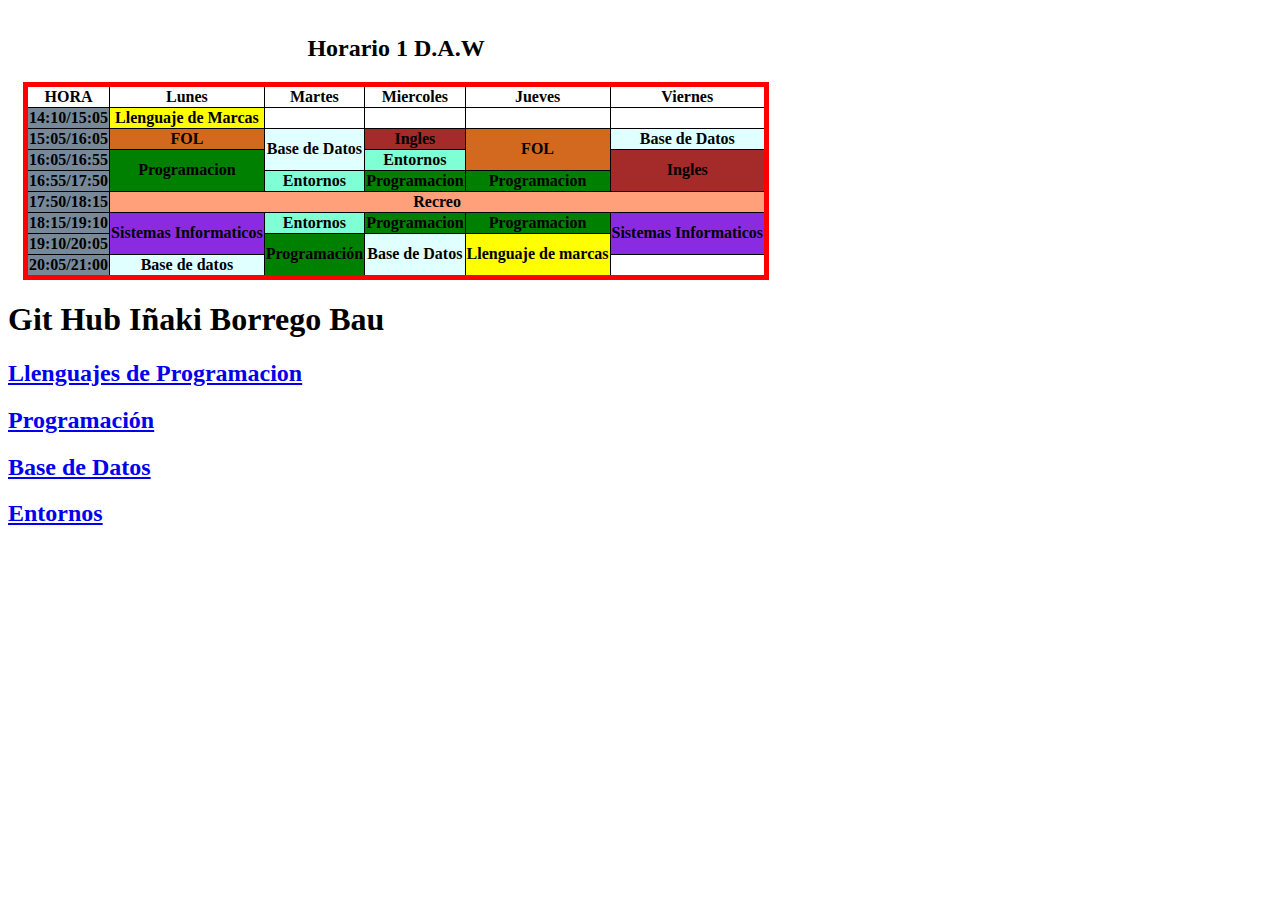
<file: Index.html>
<!DOCTYPE html>
<html lang="en">
<head>
    <meta charset="UTF-8">
    <title>Repositorio Git Hub</title>
    <link type="text/css" rel="stylesheet" href="estilos.css" >

</head>
<body>
<table>
    <caption> <H2>Horario 1 D.A.W</H2> </caption>
    <tr> <th>HORA</th><th>Lunes</th><th>Martes</th><th>Miercoles</th><th>Jueves</th><th>Viernes</th></tr>
    <tr> <th class="Horas">14:10/15:05</th><th class="llenguajes">Llenguaje de Marcas</th><th></th><th></th><th></th><th></th></tr>
    <tr> <th class="Horas">15:05/16:05</th><th class="Fol">FOL</th><th rowspan="2" class="base">Base de Datos</th><th class="ingles">Ingles</th><th rowspan="2" class="Fol">FOL</th><th class="base">Base de Datos</th></tr>
    <tr> <th class="Horas">16:05/16:55</th><th rowspan="2" class="prog">Programacion</th><th class="entornos">Entornos</th><th rowspan="2" class="ingles"   >Ingles</th></tr>
    <tr> <th class="Horas">16:55/17:50</th><th class="entornos">Entornos</th><th class="prog">Programacion</th><th class="prog">Programacion</th></tr>
    <tr> <th class="Horas">17:50/18:15</th><th class="recreo" colspan="5" >Recreo</th></tr>
    <tr> <th class="Horas">18:15/19:10</th><th rowspan="2" class="sistemas">Sistemas Informaticos</th><th class="entornos">Entornos</th><th class="prog">Programacion</th><th class="prog">Programacion</th><th rowspan="2"  class="sistemas">Sistemas Informaticos</th></tr>
    <tr> <th class="Horas" >19:10/20:05</th><th rowspan="2" class="prog" >Programación</th><th rowspan="2" class="base">Base de Datos</th><th rowspan="2" class="llenguajes">Llenguaje de marcas</th></tr>
    <tr> <th class="Horas">20:05/21:00</th><th class="base">Base de datos</th><th></th></tr>


</table>

<h1>Git Hub Iñaki Borrego Bau</h1>
<a href="https://github.com/Debau123/Clase/tree/main/LlenguajesProgramacion_1DAW"> <h2>Llenguajes de Programacion </h2></a>
<a href="https://github.com/Debau123/Programacion_1DAW"> <h2>Programación </h2></a>
<a href="https://github.com/Debau123/Clase/tree/main/BaseDeDatos_1DAW"> <h2>Base de Datos </h2></a>
<a href="https://github.com/Debau123/Clase/tree/main/Entornos_1DAW"> <h2>Entornos </h2></a>
</body>
</html>
</file>
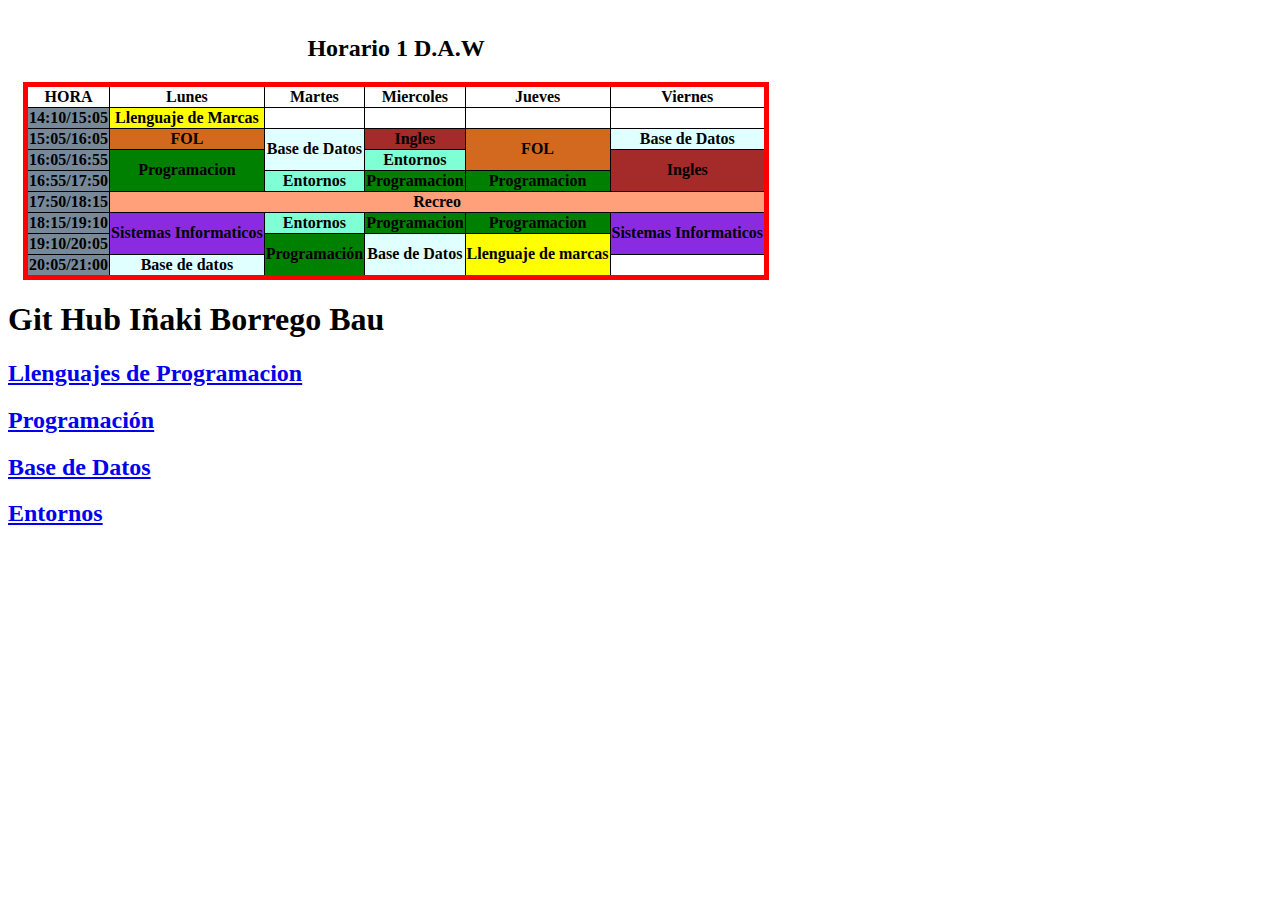
<file: index.html>
<!DOCTYPE html>
<html lang="en">
<head>
    <meta charset="UTF-8">
    <title>Repositorio Git Hub</title>
    <link type="text/css" rel="stylesheet" href="estilos.css" >

</head>
<body>
<table>
    <caption> <H2>Horario 1 D.A.W</H2> </caption>
    <tr> <th>HORA</th><th>Lunes</th><th>Martes</th><th>Miercoles</th><th>Jueves</th><th>Viernes</th></tr>
    <tr> <th class="Horas">14:10/15:05</th><th class="llenguajes">Llenguaje de Marcas</th><th></th><th></th><th></th><th></th></tr>
    <tr> <th class="Horas">15:05/16:05</th><th class="Fol">FOL</th><th rowspan="2" class="base">Base de Datos</th><th class="ingles">Ingles</th><th rowspan="2" class="Fol">FOL</th><th class="base">Base de Datos</th></tr>
    <tr> <th class="Horas">16:05/16:55</th><th rowspan="2" class="prog">Programacion</th><th class="entornos">Entornos</th><th rowspan="2" class="ingles"   >Ingles</th></tr>
    <tr> <th class="Horas">16:55/17:50</th><th class="entornos">Entornos</th><th class="prog">Programacion</th><th class="prog">Programacion</th></tr>
    <tr> <th class="Horas">17:50/18:15</th><th class="recreo" colspan="5" >Recreo</th></tr>
    <tr> <th class="Horas">18:15/19:10</th><th rowspan="2" class="sistemas">Sistemas Informaticos</th><th class="entornos">Entornos</th><th class="prog">Programacion</th><th class="prog">Programacion</th><th rowspan="2"  class="sistemas">Sistemas Informaticos</th></tr>
    <tr> <th class="Horas" >19:10/20:05</th><th rowspan="2" class="prog" >Programación</th><th rowspan="2" class="base">Base de Datos</th><th rowspan="2" class="llenguajes">Llenguaje de marcas</th></tr>
    <tr> <th class="Horas">20:05/21:00</th><th class="base">Base de datos</th><th></th></tr>


</table>

<h1>Git Hub Iñaki Borrego Bau</h1>
<a href="https://github.com/Debau123/Clase/tree/main/LlenguajesProgramacion_1DAW"> <h2>Llenguajes de Programacion </h2></a>
<a href="https://github.com/Debau123/Programacion_1DAW"> <h2>Programación </h2></a>
<a href="https://github.com/Debau123/Clase/tree/main/BaseDeDatos_1DAW"> <h2>Base de Datos </h2></a>
<a href="https://github.com/Debau123/Clase/tree/main/Entornos_1DAW"> <h2>Entornos </h2></a>
</body>
</html>
</file>
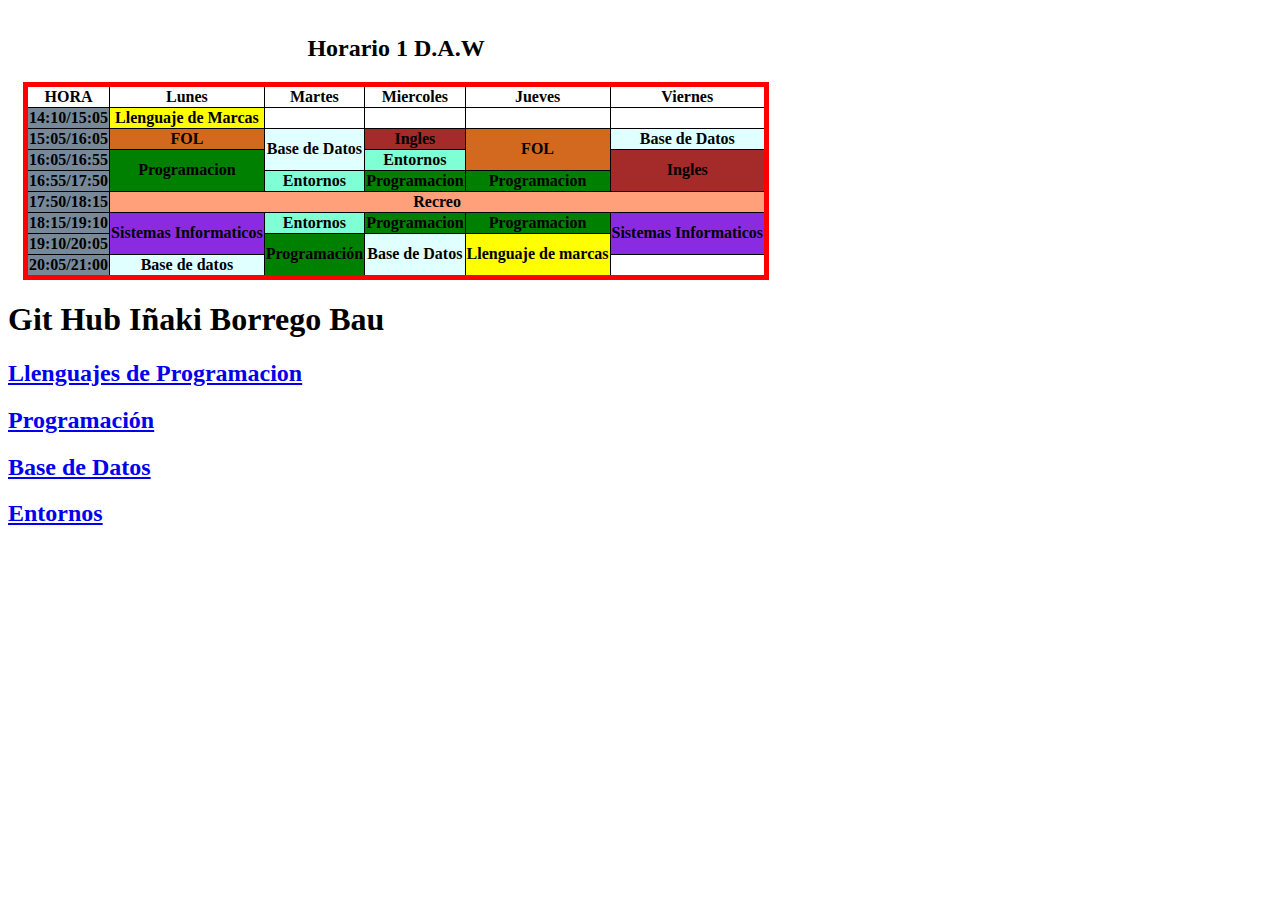
<file: Entornos_1DAW/Index.html>
<!DOCTYPE html>
<html lang="en">
<head>
    <meta charset="UTF-8">
    <title>Repositorio Git Hub</title>
    <link type="text/css" rel="stylesheet" href="estilos.css">
</head>
<body>
<table>
    <caption><H2>Horario 1 D.A.W</H2></caption>
    <tr>
        <th>HORA</th>
        <th>Lunes</th>
        <th>Martes</th>
        <th>Miercoles</th>
        <th>Jueves</th>
        <th>Viernes</th>
    </tr>
    <tr>
        <th class="Horas">14:10/15:05</th>
        <th class="llenguajes">Llenguaje de Marcas</th>
        <th></th>
        <th></th>
        <th></th>
        <th></th>
    </tr>
    <tr>
        <th class="Horas">15:05/16:05</th>
        <th class="Fol">FOL</th>
        <th rowspan="2" class="base">Base de Datos</th>
        <th class="ingles">Ingles</th>
        <th rowspan="2" class="Fol">FOL</th>
        <th class="base">Base de Datos</th>
    </tr>
    <tr>
        <th class="Horas">16:05/16:55</th>
        <th rowspan="2" class="prog">Programacion</th>
        <th class="entornos">Entornos</th>
        <th rowspan="2" class="ingles">Ingles</th>
    </tr>
    <tr>
        <th class="Horas">16:55/17:50</th>
        <th class="entornos">Entornos</th>
        <th class="prog">Programacion</th>
        <th class="prog">Programacion</th>
    </tr>
    <tr>
        <th class="Horas">17:50/18:15</th>
        <th class="recreo" colspan="5">Recreo</th>
    </tr>
    <tr>
        <th class="Horas">18:15/19:10</th>
        <th rowspan="2" class="sistemas">Sistemas Informaticos</th>
        <th class="entornos">Entornos</th>
        <th class="prog">Programacion</th>
        <th class="prog">Programacion</th>
        <th rowspan="2" class="sistemas">Sistemas Informaticos</th>
    </tr>
    <tr>
        <th class="Horas">19:10/20:05</th>
        <th rowspan="2" class="prog">Programación</th>
        <th rowspan="2" class="base">Base de Datos</th>
        <th rowspan="2" class="llenguajes">Llenguaje de marcas</th>
    </tr>
    <tr>
        <th class="Horas">20:05/21:00</th>
        <th class="base">Base de datos</th>
        <th></th>
    </tr>


</table>

<h1>Git Hub Iñaki Borrego Bau</h1>
<a href="https://github.com/Debau123/LlenguajesProgramacion_1DAW"><h2>Llenguajes de Programacion </h2></a>
<a href="https://github.com/Debau123/Programacion_1DAW"><h2>Programación </h2></a>
<a href="https://github.com/Debau123/BaseDeDatos_1DAW"><h2>Base de Datos </h2></a>
<a href="https://github.com/Debau123/Entornos_1DAW"><h2>Entornos </h2></a>
</body>
</html>
</file>
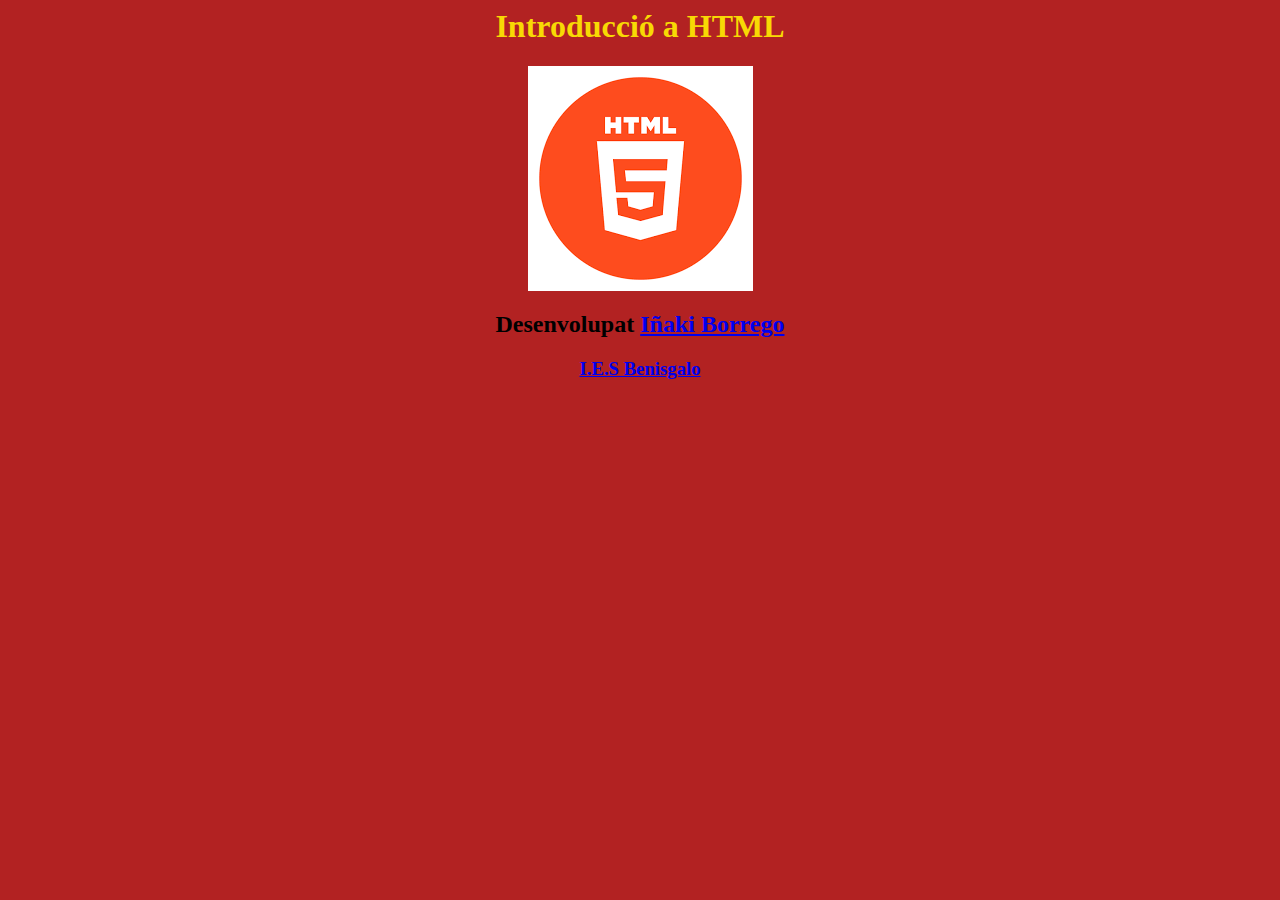
<file: LlenguajesProgramacion_1DAW/Practicas/Projecto_html/index_iñaki.html>
<html>
<head>
    <meta charset="UTF-8">
    <title>IBB HTML.Bàsic</title>
</head>

<body style="background-color: firebrick">
<center>
    <h1  style="color: #f8d904" >Introducció a HTML</h1>
    <a href="Tasques/tasques.html">
    <img src="descarga.png" height="225" width="225" alt="imatge" >
    </a>
    <h2>Desenvolupat <a href="Curriculum/curriculum.html">Iñaki Borrego</a></h2>
    <h3><a href="https://portal.edu.gva.es/iesbenigaslo/" >I.E.S Benisgalo</a> </h3>
</center>



</body>












</html>
</file>
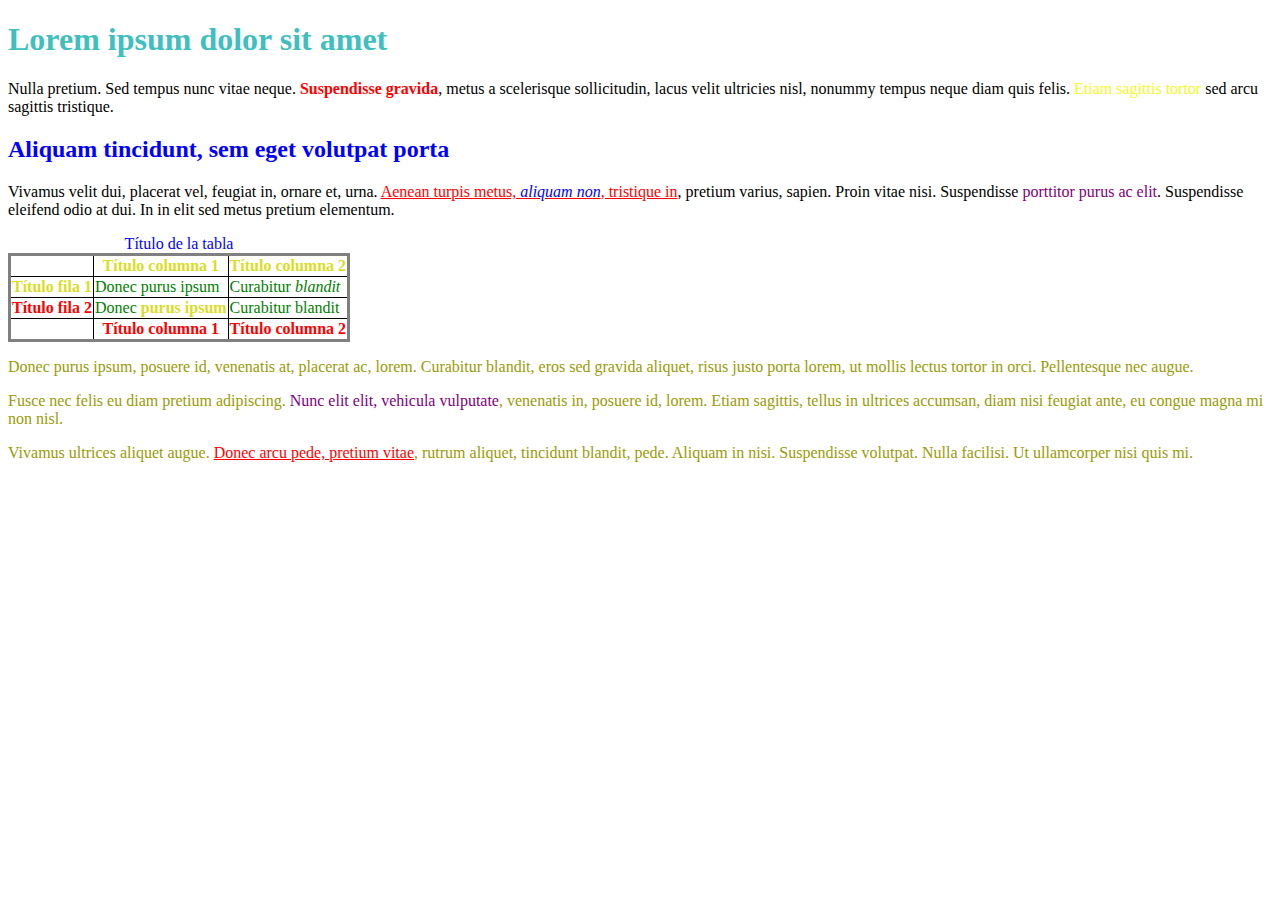
<file: LlenguajesProgramacion_1DAW/Practicas/EJERCICIOS CSS/Ejercicio 2/basic2.html>
<!DOCTYPE html>
<head>
    <meta charset="UTF-8" />
    <title>Exercici de selectors</title>
    <link type="text/css" rel="stylesheet" href="estilos.css">
</head>

<body>
<h1 id="titulo">Lorem ipsum dolor sit amet</h1>

<p>Nulla pretium. Sed tempus nunc vitae neque. <strong>Suspendisse gravida</strong>, metus a scelerisque sollicitudin, lacus velit
    ultricies nisl, nonummy tempus neque diam quis felis. <span class="destacado">Etiam sagittis tortor</span> sed arcu sagittis tristique.</p>

<h2 id="subtitulo">Aliquam tincidunt, sem eget volutpat porta</h2>

<p>Vivamus velit dui, placerat vel, feugiat in, ornare et, urna.  <a href="#">Aenean turpis metus, <em>aliquam non</em>, tristique in</a>, pretium varius, sapien. Proin vitae nisi.  Suspendisse <span class="especial">porttitor purus ac elit</span>. Suspendisse eleifend odio at dui. In in elit sed metus pretium elementum.</p>

<table summary="Descripción de la tabla y su contenido">
    <caption>Título de la tabla</caption>
    <thead>
    <tr>
        <th scope="col"></th>
        <th scope="col" class="especial">Título columna 1</th>
        <th scope="col" class="especial">Título columna 2</th>
    </tr>
    </thead>

    <tfoot>
    <tr>
        <th scope="col"></th>
        <th scope="col">Título columna 1</th>
        <th scope="col">Título columna 2</th>
    </tr>
    </tfoot>

    <tbody>
    <tr>
        <th scope="row" class="especial">Título fila 1</th>
        <td>Donec purus ipsum</td>
        <td>Curabitur <em>blandit</em></td>
    </tr>
    <tr>
        <th scope="row">Título fila 2</th>
        <td>Donec <strong>purus ipsum</strong></td>
        <td>Curabitur blandit</td>
    </tr>
    </tbody>
</table>

<div id="adicional">
    <p>Donec purus ipsum, posuere id, venenatis at, <span>placerat ac, lorem</span>. Curabitur blandit, eros sed gravida aliquet, risus justo
        porta lorem, ut mollis lectus tortor in orci. Pellentesque nec augue.</p>

    <p>Fusce nec felis eu diam pretium adipiscing. <span id="especial">Nunc elit elit, vehicula vulputate</span>, venenatis in,
        posuere id, lorem. Etiam sagittis, tellus in ultrices accumsan, diam nisi feugiat ante, eu congue magna mi non nisl.</p>

    <p>Vivamus ultrices aliquet augue. <a href="#">Donec arcu pede, pretium vitae</a>, rutrum aliquet, tincidunt blandit, pede.
        Aliquam in nisi. Suspendisse volutpat. Nulla facilisi. Ut ullamcorper nisi quis mi.</p>
</div>

</body>
</html>
</file>
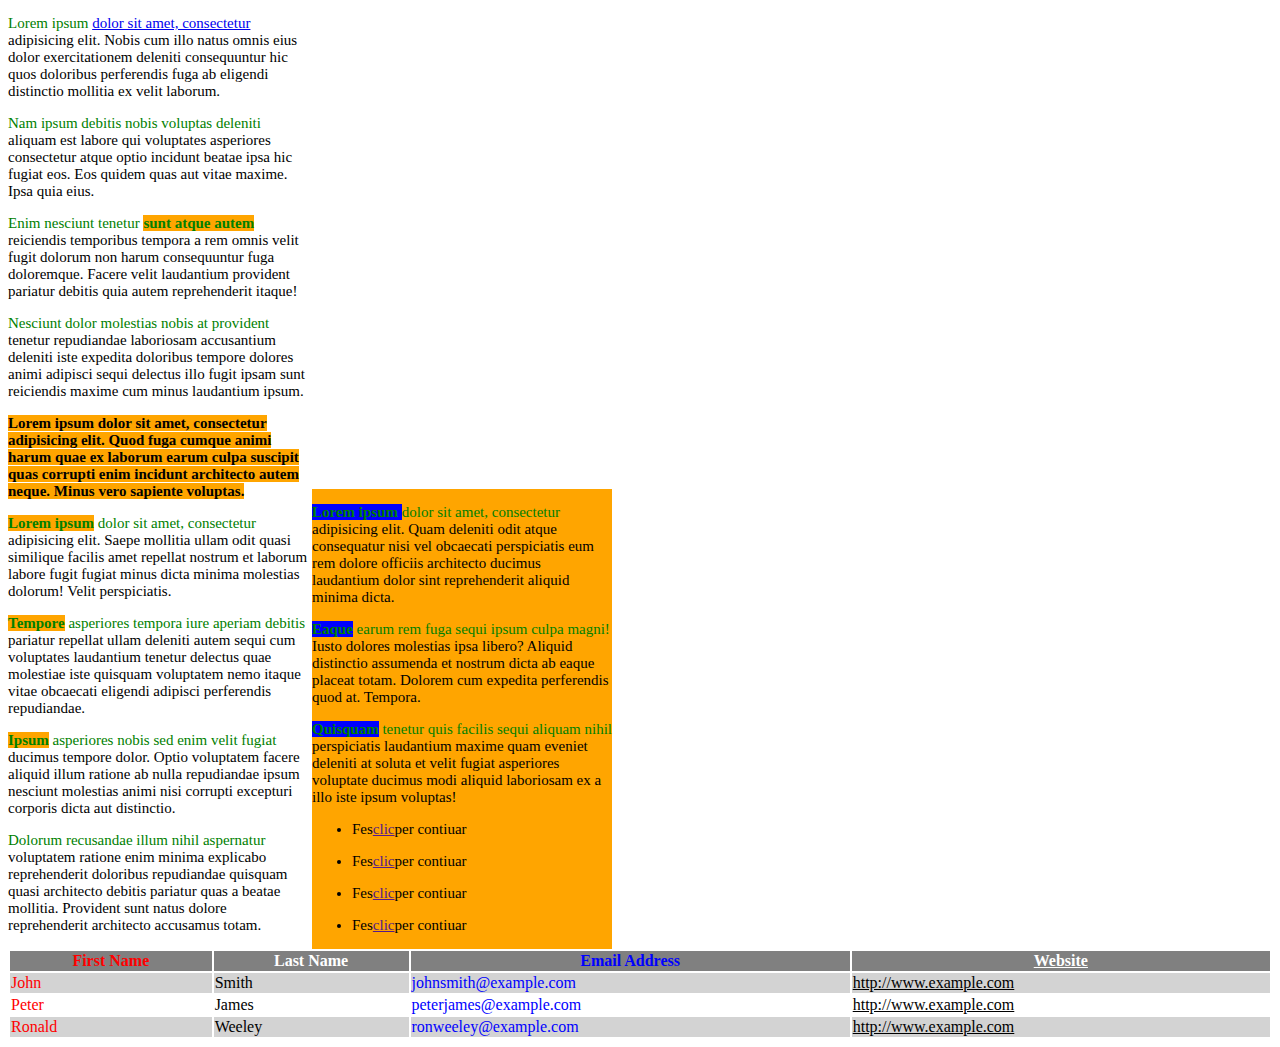
<file: LlenguajesProgramacion_1DAW/Practicas/EJERCICIOS CSS/Ejercicio3/basic3.html>
<!doctype html>
<html lang="en">
<head>
    <meta charset="UTF-8">
    <title>Exercici 3</title>
    <link  type="text/css" rel="stylesheet" href="estilos.css">
</head>
<body>
<div>
    <p>Lorem ipsum <a href="#">dolor sit amet, consectetur </a>adipisicing elit. Nobis cum illo natus omnis eius dolor exercitationem deleniti consequuntur hic quos doloribus perferendis fuga ab eligendi distinctio mollitia ex velit laborum.</p>
    <p>Nam ipsum debitis nobis voluptas deleniti aliquam est labore qui voluptates asperiores consectetur atque optio incidunt beatae ipsa hic fugiat eos. Eos quidem quas aut vitae maxime. Ipsa quia eius.</p>
    <p>Enim nesciunt tenetur <span class="resaltat">sunt atque autem </span>reiciendis temporibus tempora a rem omnis velit fugit dolorum non harum consequuntur fuga doloremque. Facere velit laudantium provident pariatur debitis quia autem reprehenderit itaque!</p>
    <p>Nesciunt dolor molestias nobis at provident tenetur repudiandae laboriosam accusantium deleniti iste expedita doloribus tempore dolores animi adipisci sequi delectus illo fugit ipsam sunt reiciendis maxime cum minus laudantium ipsum.</p>
</div>
<div id="segon">
    <span class="resaltat">Lorem ipsum dolor sit amet, consectetur adipisicing elit. Quod fuga cumque animi harum quae ex laborum earum culpa suscipit quas corrupti enim incidunt architecto autem neque. Minus vero sapiente voluptas.</span>
    <p><span class="resaltat">Lorem ipsum</span> dolor sit amet, consectetur adipisicing elit. Saepe mollitia ullam odit quasi similique facilis amet repellat nostrum et laborum labore fugit fugiat minus dicta minima molestias dolorum! Velit perspiciatis.</p>
    <p><span class="resaltat">Tempore</span> asperiores tempora iure aperiam debitis pariatur repellat ullam deleniti autem sequi cum voluptates laudantium tenetur delectus quae molestiae iste quisquam voluptatem nemo itaque vitae obcaecati eligendi adipisci perferendis repudiandae.</p>
    <p><span class="resaltat">Ipsum</span> asperiores nobis sed enim velit fugiat ducimus tempore dolor. Optio voluptatem facere aliquid illum ratione ab nulla repudiandae ipsum nesciunt molestias animi nisi corrupti excepturi corporis dicta aut distinctio.</p>
    <p>Dolorum recusandae illum nihil aspernatur voluptatem ratione enim minima explicabo reprehenderit doloribus repudiandae quisquam quasi architecto debitis pariatur quas a beatae mollitia. Provident sunt natus dolore reprehenderit architecto accusamus totam.</p>
</div>


<div id="tercer" class="resaltat">
    <p><span class="resaltat">Lorem ipsum </span>dolor sit amet, consectetur adipisicing elit. Quam deleniti odit atque consequatur nisi vel obcaecati perspiciatis eum rem dolore officiis architecto ducimus laudantium dolor sint reprehenderit aliquid minima dicta.</p>
    <p><span class="resaltat">Eaque</span> earum rem fuga sequi ipsum culpa magni! Iusto dolores molestias ipsa libero? Aliquid distinctio assumenda et nostrum dicta ab eaque placeat totam. Dolorem cum expedita perferendis quod at. Tempora.</p>
    <p><span class="resaltat">Quisquam</span> tenetur quis facilis sequi aliquam nihil perspiciatis laudantium maxime quam eveniet deleniti at soluta et velit fugiat asperiores voluptate ducimus modi aliquid laboriosam ex a illo iste ipsum voluptas!</p>
    <ul>
        <li>
            <p>Fes<a href="">clic</a>per contiuar</p>
        </li>
        <li>
            <p>Fes<a href="">clic</a>per contiuar</p>
        </li>
        <li>
            <p>Fes<a href="">clic</a>per contiuar</p>
        </li>
        <li>
            <p>Fes<a href="">clic</a>per contiuar</p>
        </li>
    </ul>
</div>
<table>
    <tr>
        <th>First Name</th>
        <th>Last Name</th>
        <th>Email Address</th>
        <th>Website</th>
    </tr>
    <tr>
        <td>John</td>
        <td>Smith</td>
        <td>johnsmith@example.com</td>
        <td>http://www.example.com</td>
    </tr>
    <tr>
        <td>Peter</td>
        <td>James</td>
        <td>peterjames@example.com</td>
        <td>http://www.example.com</td>
    </tr>
    <tr>
        <td>Ronald</td>
        <td>Weeley</td>
        <td>ronweeley@example.com</td>
        <td>http://www.example.com</td>
    </tr>
</table>
</body>
</html>
</file>
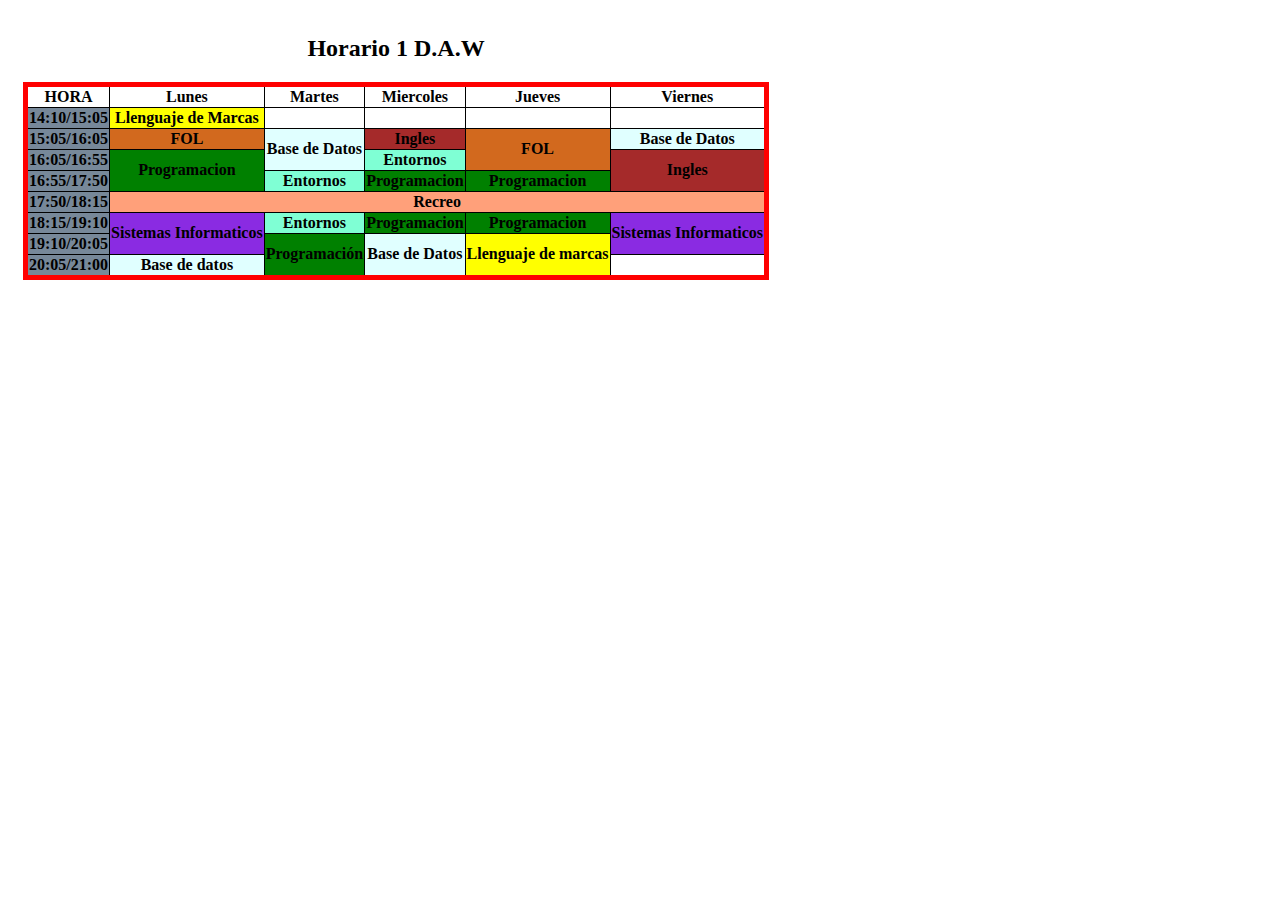
<file: LlenguajesProgramacion_1DAW/Practicas/EJERCICIOS CSS/horario/horario.html>
<!DOCTYPE html>
<html lang="en">
<head>
    <meta charset="UTF-8">
    <title>Horario</title>
    <link type="text/css" rel="stylesheet" href="estilos.css" ?>

</head>
<body>
<table>
    <caption> <H2>Horario 1 D.A.W</H2> </caption>
    <tr> <th>HORA</th><th>Lunes</th><th>Martes</th><th>Miercoles</th><th>Jueves</th><th>Viernes</th></tr>
    <tr> <th class="Horas">14:10/15:05</th><th class="llenguajes">Llenguaje de Marcas</th><th></th><th></th><th></th><th></th></tr>
    <tr> <th class="Horas">15:05/16:05</th><th class="Fol">FOL</th><th rowspan="2" class="base">Base de Datos</th><th class="ingles">Ingles</th><th rowspan="2" class="Fol">FOL</th><th class="base">Base de Datos</th></tr>
    <tr> <th class="Horas">16:05/16:55</th><th rowspan="2" class="prog">Programacion</th><th class="entornos">Entornos</th><th rowspan="2" class="ingles"   >Ingles</th></tr>
    <tr> <th class="Horas">16:55/17:50</th><th class="entornos">Entornos</th><th class="prog">Programacion</th><th class="prog">Programacion</th></tr>
    <tr> <th class="Horas">17:50/18:15</th><th class="recreo" colspan="5" >Recreo</th></tr>
    <tr> <th class="Horas">18:15/19:10</th><th rowspan="2" class="sistemas">Sistemas Informaticos</th><th class="entornos">Entornos</th><th class="prog">Programacion</th><th class="prog">Programacion</th><th rowspan="2"  class="sistemas">Sistemas Informaticos</th></tr>
    <tr> <th class="Horas" >19:10/20:05</th><th rowspan="2" class="prog" >Programación</th><th rowspan="2" class="base">Base de Datos</th><th rowspan="2" class="llenguajes">Llenguaje de marcas</th></tr>
    <tr> <th class="Horas">20:05/21:00</th><th class="base">Base de datos</th><th></th></tr>


</table>

</body>
</html>
</file>
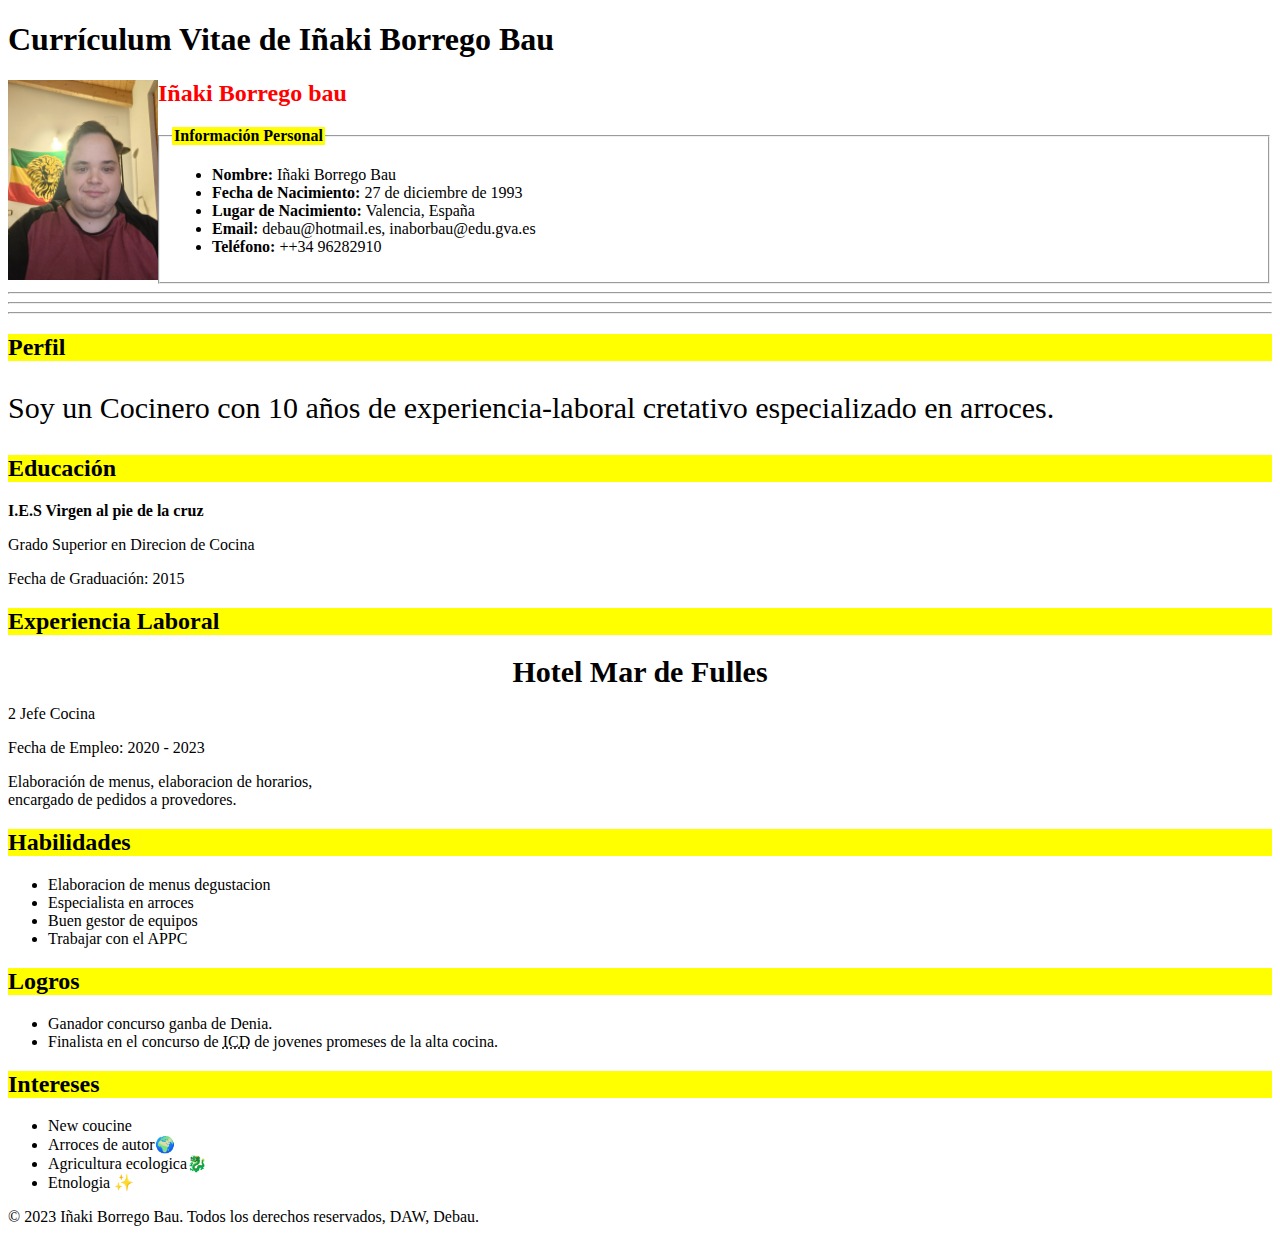
<file: LlenguajesProgramacion_1DAW/Practicas/Projecto_html/Curriculum/curriculum.html>
<!DOCTYPE html>
<html lang="es">

<head>
    <meta charset="UTF-8">
    <meta name="viewport" content="width=device-width, initial-scale=1.0">
    <title>Currículum Vitae de Iñaki Borrego Bau</title>
</head>

<body>

<header>
    <h1>Currículum Vitae de Iñaki Borrego Bau</h1>
</header>

<div id="principal">
    <img src="DNI.jpg" id="mifoto" width="150" align="left" >
    <h2 style="color: #ff0000;"> Iñaki Borrego bau</h2>

</div>

<fieldset>
    <legend style="background-color: yellow;"><strong>Información Personal</strong></legend>
        <ul>
            <li><strong>  Nombre:</strong> Iñaki Borrego Bau</li>
            <li><strong>  Fecha de Nacimiento:</strong> 27 de diciembre de 1993</li>
            <li><strong>  Lugar de Nacimiento:</strong> Valencia, España</li>
            <li><strong>  Email:</strong> debau@hotmail.es, inaborbau@edu.gva.es</li>
            <li><strong>  Teléfono:</strong> ++34 96282910</li>
        </ul>
</fieldset>
  <hr><hr><hr>
    <section id="perfil">
        <h2 style="background-color: yellow;" >Perfil</h2>
        <p style="font-size: 30px;"> Soy un Cocinero con 10 años de experiencia-laboral cretativo especializado en arroces.</p>
    </section>

    <section id="educacion">
        <h2 style="background-color: yellow;">Educación</h2>
        <p><strong>I.E.S Virgen al pie de la cruz</strong></p>
        <p>Grado Superior en Direcion de Cocina</p>
        <p>Fecha de Graduación: 2015</p>
    </section>

    <section id="experiencia-laboral">
        <h2 style="background-color: yellow;">Experiencia Laboral</h2>
        <p  style="text-align: center;" ><strong style="font-size: 30px;">Hotel Mar de Fulles</strong></p>
        <p>2 Jefe Cocina</p>
        <p>Fecha de Empleo: 2020 - 2023</p>
        <p>Elaboración de menus, elaboracion de  horarios,<br> encargado de pedidos a provedores.</p>
    </section>

    <section id="habilidades">
        <h2 style="background-color: yellow;">Habilidades</h2>
        <ul>
            <li>Elaboracion de menus degustacion</li>
            <li>Especialista en arroces</li>
            <li>Buen gestor de equipos</li>
            <li>Trabajar con el APPC</li>
        </ul>
    </section>

    <section id="logros">
        <h2 style="background-color: yellow;" >Logros</h2>
        <ul>
            <li>Ganador concurso ganba de Denia.</li>
            <li>Finalista en el concurso de  <abbr title="Instituto Cordone Blue ">ICD</abbr> de jovenes promeses de la alta cocina.</li>
        </ul>
    </section>

    <section id="intereses">
        <h2 style="background-color: yellow;">Intereses</h2>
        <ul>
            <li>New coucine</li>
            <li>Arroces de autor🌍</li>
            <li>Agricultura ecologica🐉</li>
            <li>Etnologia ✨</li>
        </ul>
    </section>

</main>

<footer>
    <p>&copy; 2023 Iñaki Borrego Bau. Todos los derechos reservados, DAW, Debau.</p>
</footer>

</body>

</html>
</file>
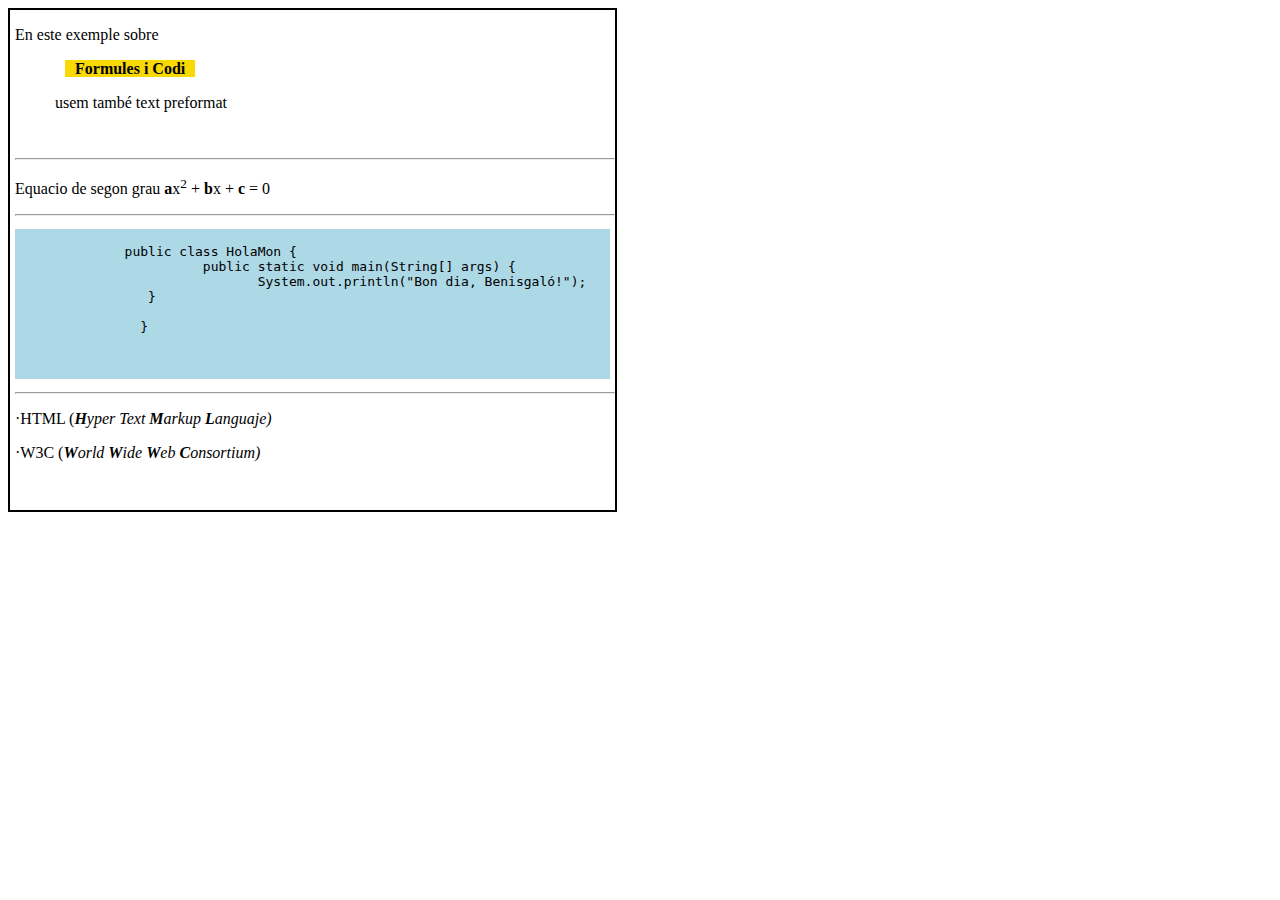
<file: LlenguajesProgramacion_1DAW/Practicas/Projecto_html/Tasques/codi-java.html>
<!DOCTYPE html>
<html lang="en">
<head>
    <meta charset="UTF-8">
    <title>Codigo Java</title>
</head>
<body>
<div  style="width: 600px; height: 500px; border: 2px solid black; padding-left: 5px">
    <p >En este exemple sobre </p>
    <span style="background-color: #f8d904; padding: 0 10px; margin-left: 50px"> <strong> Formules i Codi</strong></span>
    <p style="padding-left: 40px; padding-bottom:30px; ">usem també text preformat </p>
    <hr>
    <p>Equacio de segon grau <strong>a</strong>x<sup>2</sup> +  <strong>b</strong>x + <strong>c</strong> = 0</p>
    <hr>
    <pre style="background-color:lightblue; margin-right: 5px">
            <code >
              public class HolaMon {
                        public static void main(String[] args) {
                               System.out.println("Bon dia, Benisgaló!");
                 }

                }

            </code>
    </pre>
    <hr>
    <p>·HTML (<i><strong>H</strong>yper Text <strong>M</strong>arkup <strong>L</strong>anguaje)</i></p>
    <p>·W3C (<i><strong>W</strong>orld <strong>W</strong>ide <strong>W</strong>eb <strong>C</strong>onsortium)</i></p>


</div>

</body>
</html>
</file>
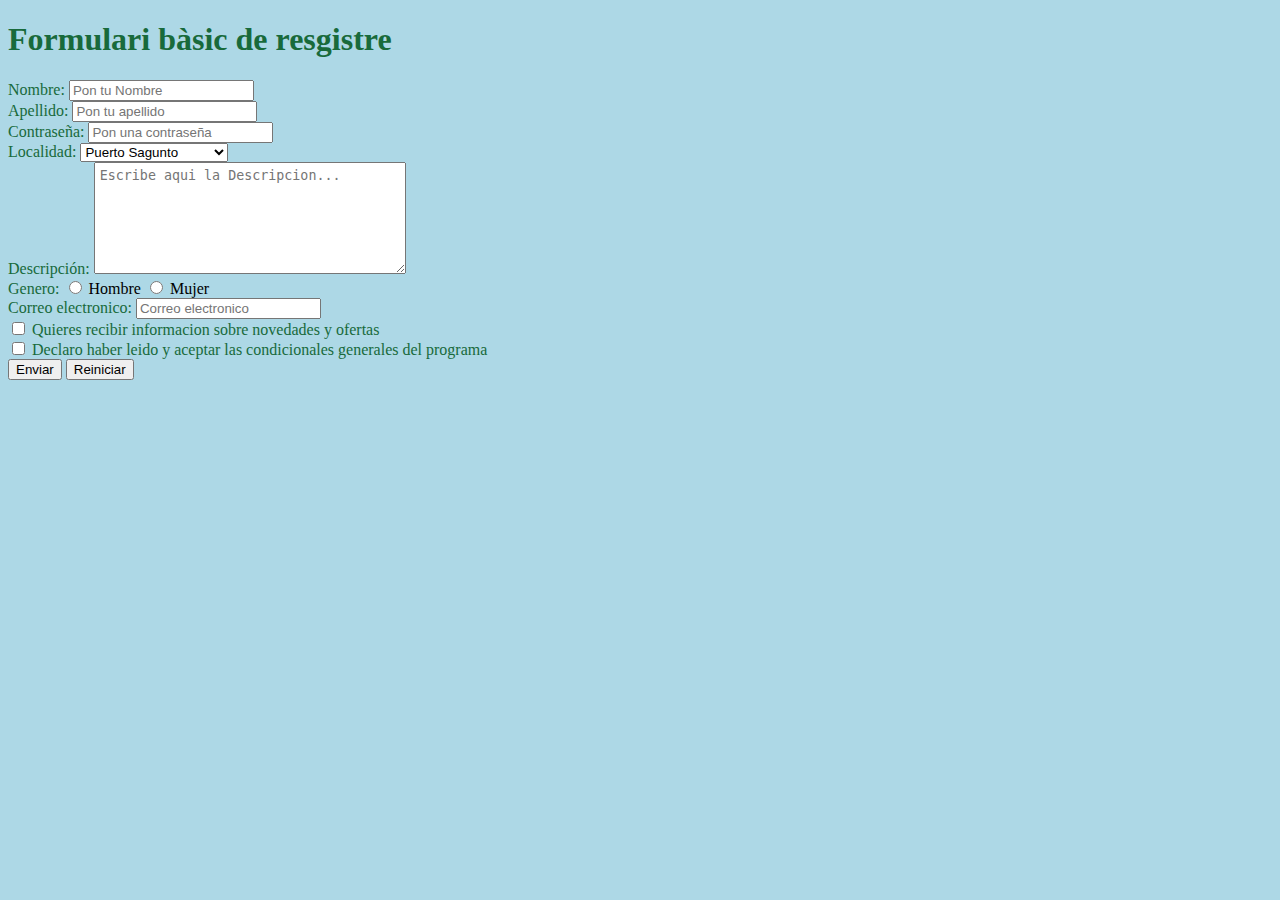
<file: LlenguajesProgramacion_1DAW/Practicas/Projecto_html/Tasques/formRegistre.html>
<!DOCTYPE html>
<html lang="en" xmlns="http://www.w3.org/1999/html">
<head>
    <meta charset="UTF-8">
    <title>Title</title>

</head>
<body style="background-color:  lightblue">
   <h1 style="color: #186A3B">Formulari bàsic de resgistre</h1>
   <form>
       <label style="color: #186A3B" for="Nombre" >Nombre: </label>
       <input type="text" placeholder="Pon tu Nombre" name="Nombre" id="Nombre">
   </form>
   <form>
       <label style="color: #186A3B"  for="Apellido" >Apellido:</label>
       <input type="text" placeholder="Pon tu apellido" name="Apellido" id="Apellido">
   </form>
   <form>
       <label style="color: #186A3B" for="password" >Contraseña: </label>
       <input type="password" placeholder="Pon una contraseña" name="password" id="password" >
   </form>
   <form>
       <label style="color: #186A3B" for="pueblo">Localidad:</label>
       <select id="pueblo" name="pueblo">
           <option value="puerto_sagunto">Puerto Sagunto</option>
           <option value="castellon">Castellón de la Plana</option>
           <option value="alfondeguilla">Alfondeguilla </option>
           <option value="caudiel">Caudiel</option>
           <option value="Algimia de alfara">Algimia de alfara</option>
           <option value="Vall d'Uixo">Vall d'Uixo</option>
       </select>
   </form>
   <form>
       <label style="color: #186A3B" for="Descripcion" >Descripción: </label>
       <textarea style=" width: 300px;height: 100px;padding: 5px"name=Descripcion" id="Descripcion" placeholder="Escribe aqui la Descripcion..."></textarea>
   </form>
   <form>
       <label style="color: #186A3B"> Genero:</label>
    <input type="radio" name="genere" id="Hombre" value="Hombre">
       <label for="Hombre">Hombre</label>
       <input type="radio" name="genere" id="Mujer" value="Mujer">
       <label for="Mujer">Mujer</label>
   </form>
   <form>
       <label style="color: #186A3B"> Correo electronico:</label>
       <input type="email" placeholder="Correo electronico">
   </form>
   <form>
       <input type="checkbox" name="preferencia" id="preferecias" value="preferencias">
       <label style="color: #186A3B"  for="preferecias">Quieres recibir informacion sobre novedades y ofertas</label><br>
       <input type="checkbox" name="declaracion" id="declaracion" value="declaracion">
       <label style="color: #186A3B" for="declaracion">Declaro haber leido y aceptar las condicionales generales del programa</label>



   </form>
<input type="submit"  value="Enviar">
<input type="reset" value="Reiniciar">
</body>
</html>
</file>
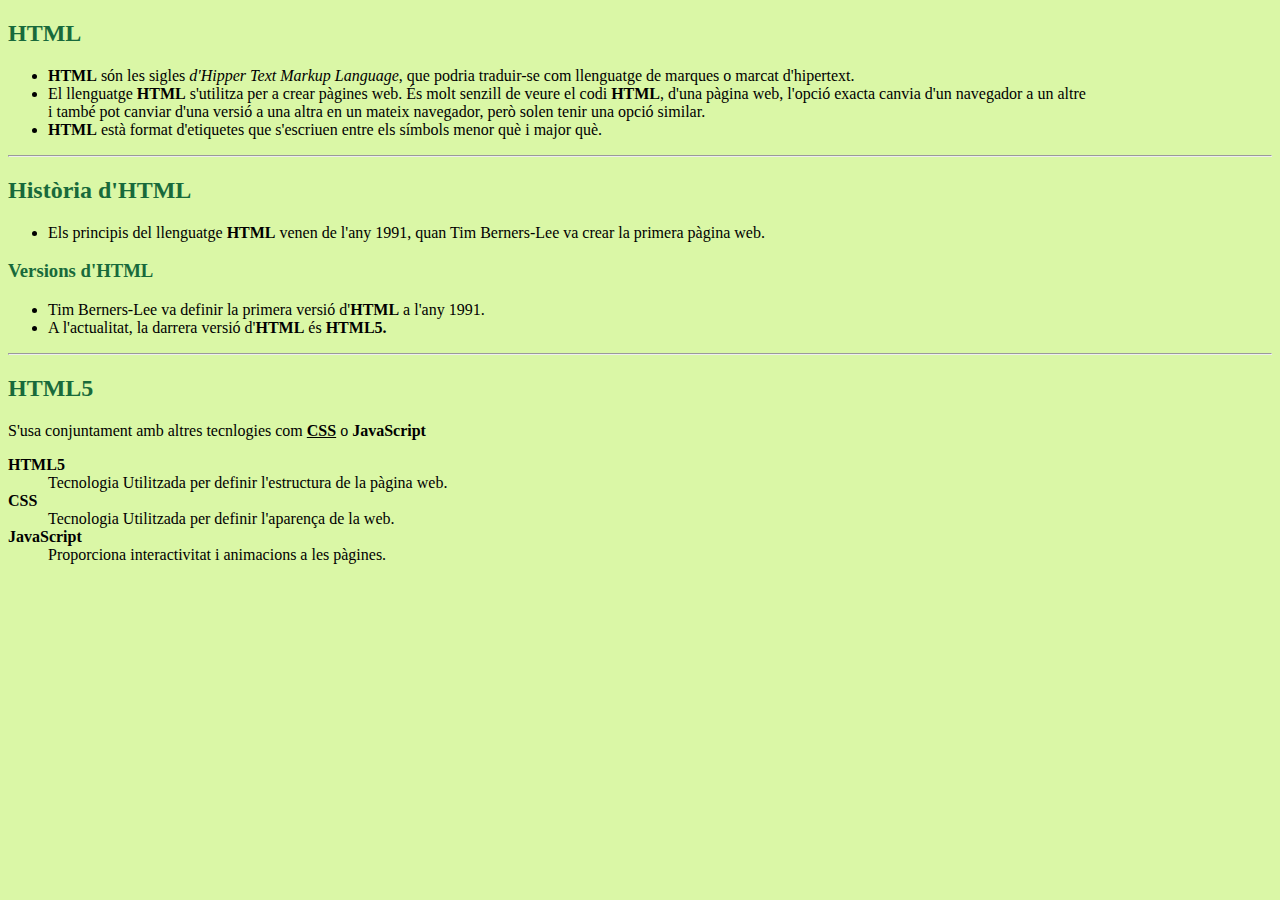
<file: LlenguajesProgramacion_1DAW/Practicas/Projecto_html/Tasques/HistoriaHTML.html>
<!DOCTYPE html>
<html lang="en">
<head>
    <meta charset="UTF-8">
    <title>Historia Html</title>
</head>
<body bgcolor="#DAF7A6">
<H2 style=" color:#186A3B ;"> HTML</H2>
<ul>

    <li><b>HTML</b> són les sigles <i>d'Hipper Text Markup Language</i>, que podria traduir-se com llenguatge de marques
        o marcat d'hipertext.
    </li>

    <li>El llenguatge <b>HTML</b> s'utilitza per a crear pàgines web. És molt senzill de veure el codi <b>HTML</b>,
        d'una pàgina web, l'opció exacta canvia d'un navegador a un altre <br> i també pot canviar d'una versió a una
        altra en un mateix navegador, però solen tenir una opció similar.
    </li>

    <li><b>HTML</b> està format d'etiquetes que s'escriuen entre els símbols menor què i major què.</li>
</ul>

<hr>
<H2  style=" color:#186A3B ;">Història d'HTML</H2>
<ul>
<li>Els principis del llenguatge <b>HTML</b> venen de l'any 1991, quan Tim Berners-Lee va crear la primera pàgina web.</li>
</ul>
    <H3  style=" color:#186A3B ;">Versions d'HTML</H3>
<ul>
    <li>Tim Berners-Lee va definir la primera versió d'<b>HTML</b> a l'any 1991.</li>

    <li>A l'actualitat, la darrera versió d'<b>HTML</b> és <b>HTML5.</b></li>
</ul>

<hr>
<H2  style=" color:#186A3B ;">HTML5</H2>
S'usa conjuntament amb altres tecnlogies com <u><b>CSS</b></u> o <b>JavaScript</b>
<dl></dl>
<dt><b>HTML5</b></dt>
<dd>Tecnologia Utilitzada per definir l'estructura de la pàgina web.</dd>
<dt><b>CSS</b></dt>
<dd>Tecnologia Utilitzada per definir l'aparença de la web.</dd>
<dt><b>JavaScript</b></dt>
<dd>Proporciona interactivitat i animacions a les pàgines. </dd>

</body>
</html>
</file>
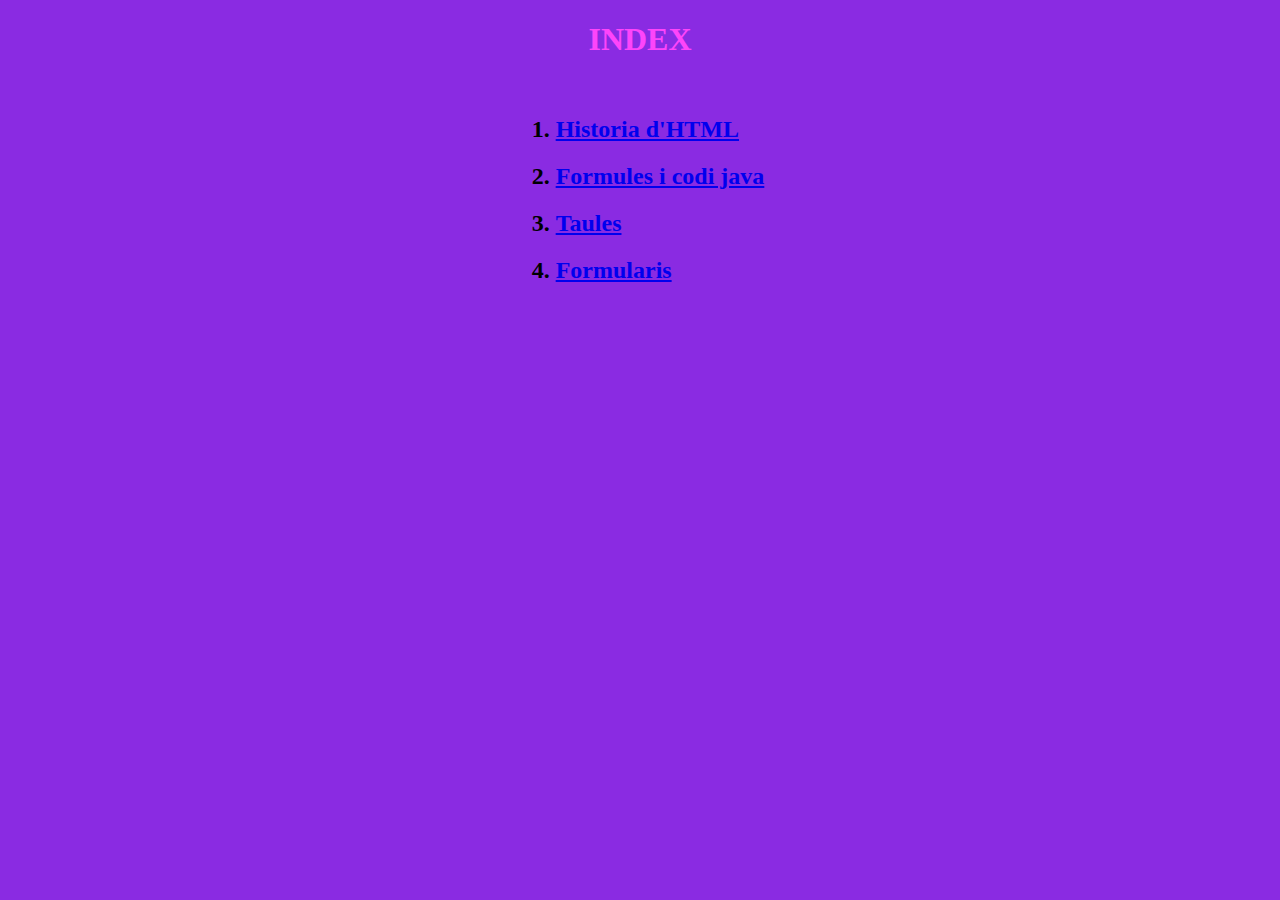
<file: LlenguajesProgramacion_1DAW/Practicas/Projecto_html/Tasques/tasques.html>
<!DOCTYPE html>
<html lang="en">
<head>
    <meta charset="UTF-8">
    <title>Tasques</title>
</head>
<body bgcolor="#8a2be2">
<h1 style="text-align: center; color: #fd45fa;">INDEX</h1>
<div style=" display: flex; justify-content: center " >
    <ol>
        <h2><li><a href="HistoriaHTML.html">Historia d'HTML</a></li></h2>
        <h2><li><a href="codi-java.html">Formules i codi java</a></li></h2>
        <h2><li><a href="taula.html">Taules</a></li></h2>
        <h2><li><a href="formRegistre.html">Formularis</a></li></h2>
    </ol>
</div>


</body>
</html>
</file>
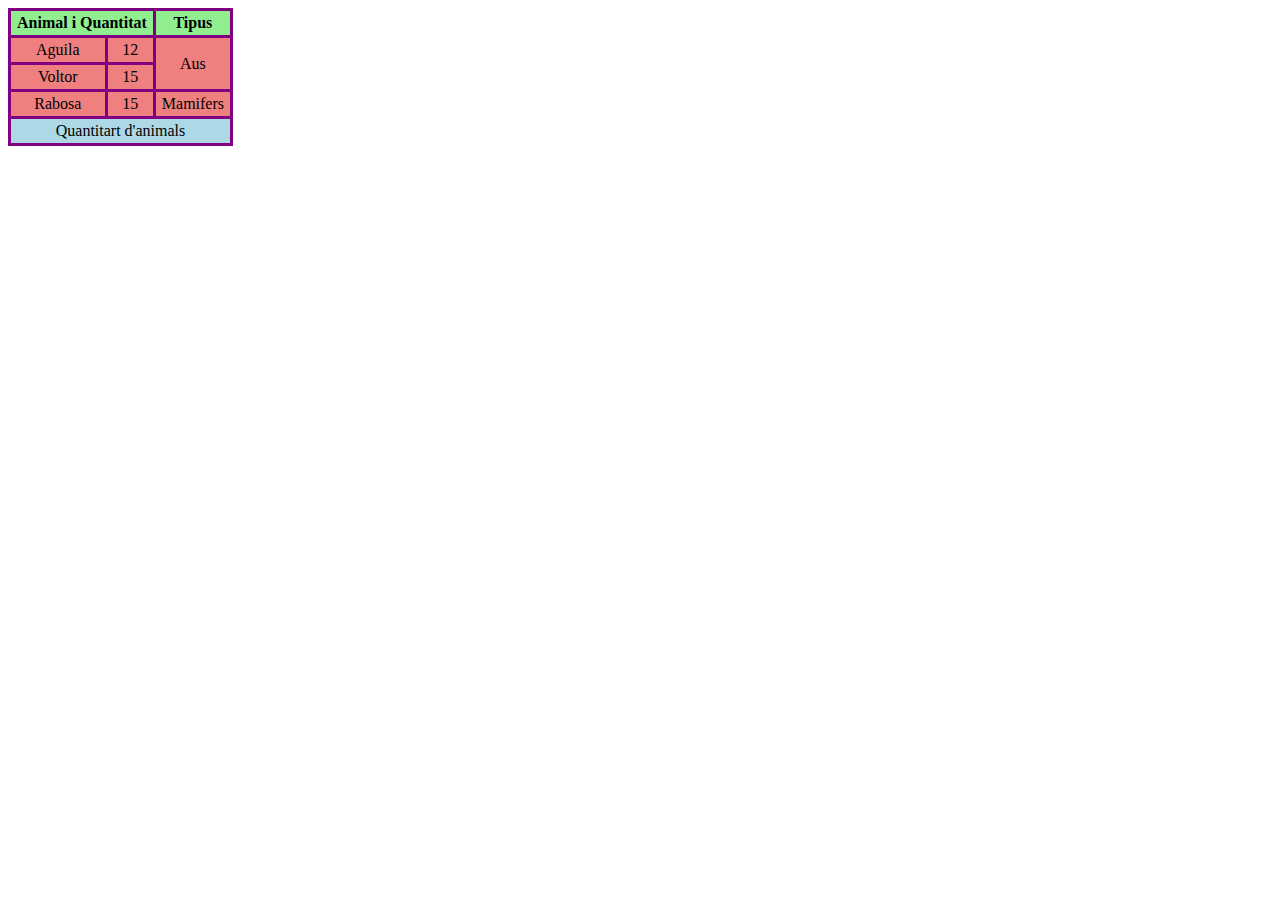
<file: LlenguajesProgramacion_1DAW/Practicas/Projecto_html/Tasques/taula.html>
<!DOCTYPE html>
<html lang="en">
<head>
    <meta charset="UTF-8">
    <title>taula </title>
    <style>
        table ,
        th,
        td{
            border: 3px solid purple;
            border-collapse: collapse;
            text-align: center;
            padding:3px 6px ;
        }
        thead{
            background-color: lightgreen;
        }
        tbody {
            background-color: lightcoral;
        }
        tfoot{
          background-color: lightblue
        }

    </style>
</head>
<body>
<table >
    <thead>
    <tr style="">
        <th COLSPAN="2" > <strong>Animal i Quantitat</strong></th>
        <th> <strong> Tipus </strong></th>
    </tr>
    </thead>
    <tfoot>
    <tr>
        <td colspan="3" >Quantitart d'animals</td>
    </tr>
    </tfoot>
    <tbody>
    <tr>
        <td >Aguila</td>
        <td>12</td>
        <td ROWSPAN="2"> Aus </td>
    </tr>
    <tr>
        <td> Voltor </td>
        <td>  15 </td>
    </tr>
    <tr>
        <td> Rabosa </td>
        <td>  15 </td>
        <td> Mamifers </td>
    </tr>

    </tbody>




</table>

</body>
</html>
</file>
<file: estilos.css>
.Horas {background-color: lightslategray}
table {border: red 5px solid;
    border-collapse: collapse;
    margin: 15px;
    padding: 15px;}
td, th {
    border: black 1px solid;
}
.recreo { text-align: center;
    background-color: lightsalmon;
}
.llenguajes {
    background-color: yellow;
}
.base {
    background-color: lightcyan;
}
.prog{
    background-color: green;
}
.Fol{
    background-color: chocolate;
}
.sistemas{
    background-color: blueviolet;
}
.entornos{
    background-color: aquamarine;
}
.ingles{
    background-color: brown;
}
</file>
<file: Entornos_1DAW/estilos.css>
.Horas {background-color: lightslategray}
table {border: red 5px solid;
    border-collapse: collapse;
    margin: 15px;
    padding: 15px;}
td, th {
    border: black 1px solid;
}
.recreo { text-align: center;
    background-color: lightsalmon;
}
.llenguajes {
    background-color: yellow;
}
.base {
    background-color: lightcyan;
}
.prog{
    background-color: green;
}
.Fol{
    background-color: chocolate;
}
.sistemas{
    background-color: blueviolet;
}
.entornos{
    background-color: aquamarine;
}
.ingles{
    background-color: brown;
}
</file>
<file: LlenguajesProgramacion_1DAW/Practicas/EJERCICIOS CSS/Ejercicio 2/estilos.css>
#titulo {
    color: #3FBFBF
}

p strong {
    color: red
}

.destacado {
    color: #F5F91F
}

#subtitulo {
    color: blue
}

a {
    color: red
}

p em {
    color: blue
}

.especial {
    color: purple
}

table {
    border-collapse: collapse;
    border-style: solid;
}

tr, th, td {
    border-style: solid;
    border: 1px solid #000000;

}

th {
    color: red;
}

th.especial {
    color: #DADD26
}

caption {
    color: blue
}


td strong {
    color: #DADD26
}

tbody {
    color: green
}

tfoot {
    color: red;
}
#adicional{color:#999B07 }
#especial {color: purple}
a{color: red }
</file>
<file: LlenguajesProgramacion_1DAW/Practicas/EJERCICIOS CSS/Ejercicio3/estilos.css>
div {
    width: 300px;
    font-size: 15px;
}
div > p:first-line
 {
    color: green;
}
#segon, #tercer {
    display: inline-block;

}

li:hover{
    color: black;
    background-color: darkred;
}
span{
    font-weight: bold;
}
.resaltat{
    background-color: orange;
}
div.resaltat span.resaltat {
    background-color: blue;
}

table {
    width: 100%;
}

table th {
    background-color: gray;
    color: white;
}


table tr:nth-child(even) {
    background-color: lightgray;
}


table td:first-child,
table th:first-child {
    color: red;
}

table td:nth-child(3),
table th:nth-child(3) {
    color: blue;
}


table td:last-child,
table th:last-child {
    text-decoration: underline;
}
</file>
<file: LlenguajesProgramacion_1DAW/Practicas/EJERCICIOS CSS/horario/estilos.css>
.Horas {background-color: lightslategray}
table {border: red 5px solid;
    border-collapse: collapse;
    margin: 15px;
    padding: 15px;}
td, th {
    border: black 1px solid;
}
.recreo { text-align: center;
    background-color: lightsalmon;
}
.llenguajes {
    background-color: yellow;
}
.base {
    background-color: lightcyan;
}
.prog{
    background-color: green;
}
.Fol{
    background-color: chocolate;
}
.sistemas{
    background-color: blueviolet;
}
.entornos{
    background-color: aquamarine;
}
.ingles{
    background-color: brown;
}
</file>
